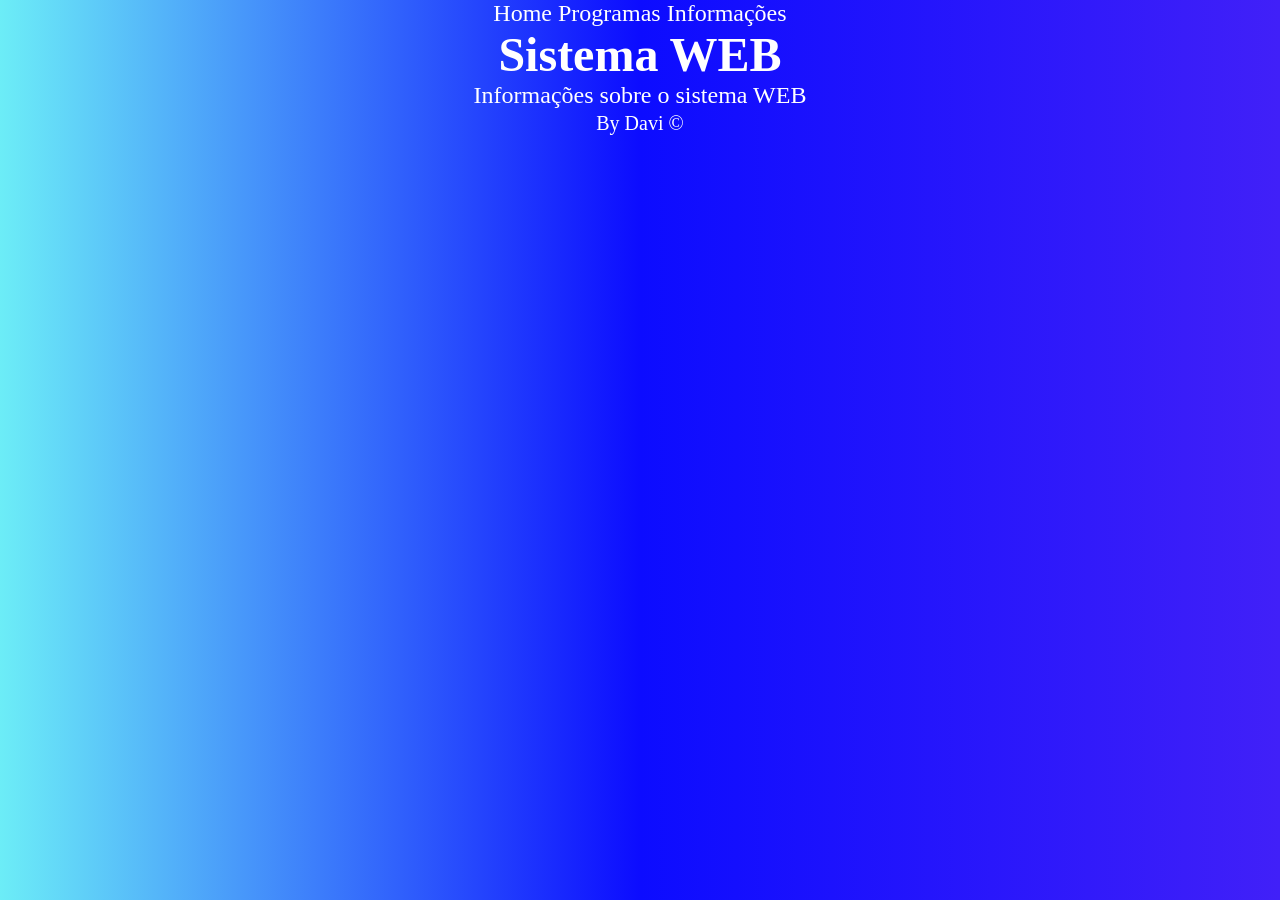
<file: index.html>
<!DOCTYPE html>
<html lang="pt-BR">
<head>
    <meta charset="UTF-8">
    <meta name="viewport" content="width=device-width, initial-scale=1.0">
    <link rel="shortcut icon" href="./img/favicon.png" type="image/png">
    <link rel="stylesheet" href="./css/style.css">
    <title>Document</title>
</head>
<body>
    <header>
        <nav>
            <a href="./index.html">Home</a>
            <a href="./html/programas.html">Programas</a>
            <a href="./html/informacoes.html">Informações</a>
        <nav>
    </header>
    <main>
        <h1>Sistema WEB</h1>
        <article>
            <section>
                Informações sobre o sistema WEB
            </section>
        </article>
    </main>
    <footer>
        <small>By Davi &copy;</small>
    </footer>
</body>
</html>
</file>
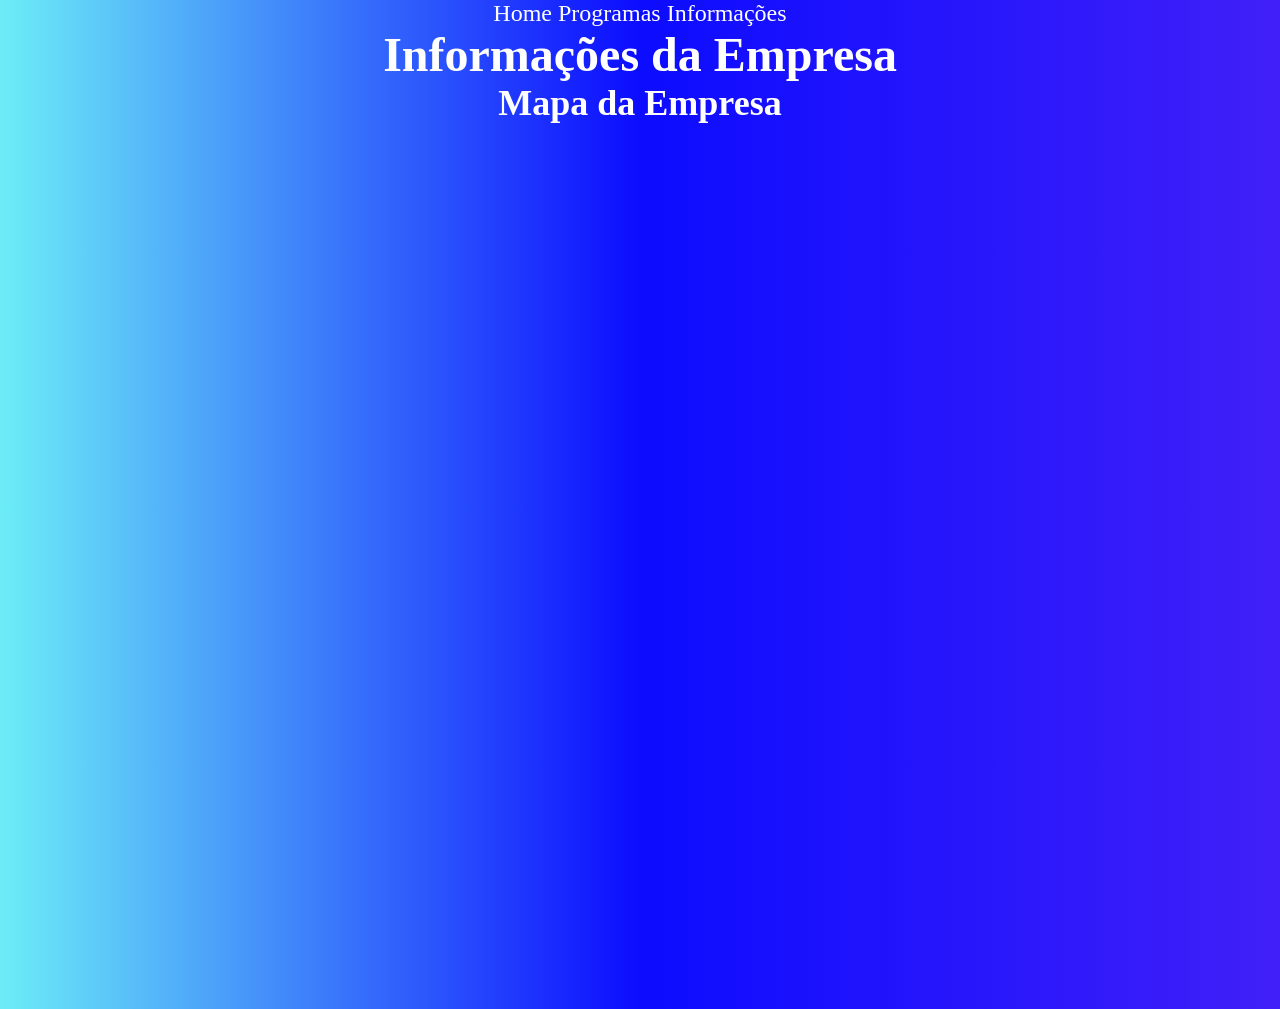
<file: html/informacoes.html>
<!DOCTYPE html>
<html lang="pt-BR">
<head>
    <meta charset="UTF-8">
    <meta name="viewport" content="width=device-width, initial-scale=1.0">
    <link rel="shortcut icon" href="../img/favicon.png" type="image/png">
    <link rel="stylesheet" href="../css/style.css">
   
    <title>Document</title>
</head>
<body>
    <header>
        <nav>
            <a href="../index.html">Home</a>
            <a href="./html/programas.html">Programas</a>
            <a href="./informacoes.html">Informações</a>
        </nav>
    </header>
    <main>
        <h1>Informações da Empresa</h1>
        <article class="mapa">
           <h2>Mapa da Empresa</h2><br><br>
           <div class="mapa2">
            <iframe src="https://www.google.com/maps/embed?pb=!1m18!1m12!1m3!1d3547.6498865786753!2d-48.6321522!3d-27.230139999999995!2m3!1f0!2f0!3f0!3m2!1i1024!2i768!4f13.1!3m3!1m2!1s0x94d8a94ad26fb273%3A0xc3b8f5efdfdfc698!2sSENAI%20Tijucas!5e0!3m2!1spt-BR!2sbr!4v1782918947991!5m2!1spt-BR!2sbr" width="600" height="450" style="border:0;" allowfullscreen="" loading="lazy" referrerpolicy="strict-origin-when-cross-origin"></iframe>
           </div>
           <br><br>
           <div class="Fallen">
        <iframe width="560" height="315" src="https://www.youtube.com/embed/ToW_dQb7O9E?si=5mSZBGGEwYoinE1u" title="YouTube video player" frameborder="0" allow="accelerometer; autoplay; clipboard-write; encrypted-media; gyroscope; picture-in-picture; web-share" referrerpolicy="strict-origin-when-cross-origin" allowfullscreen></iframe>           </div>
        </article>
        

    </main>
</body>
</html>
</file>
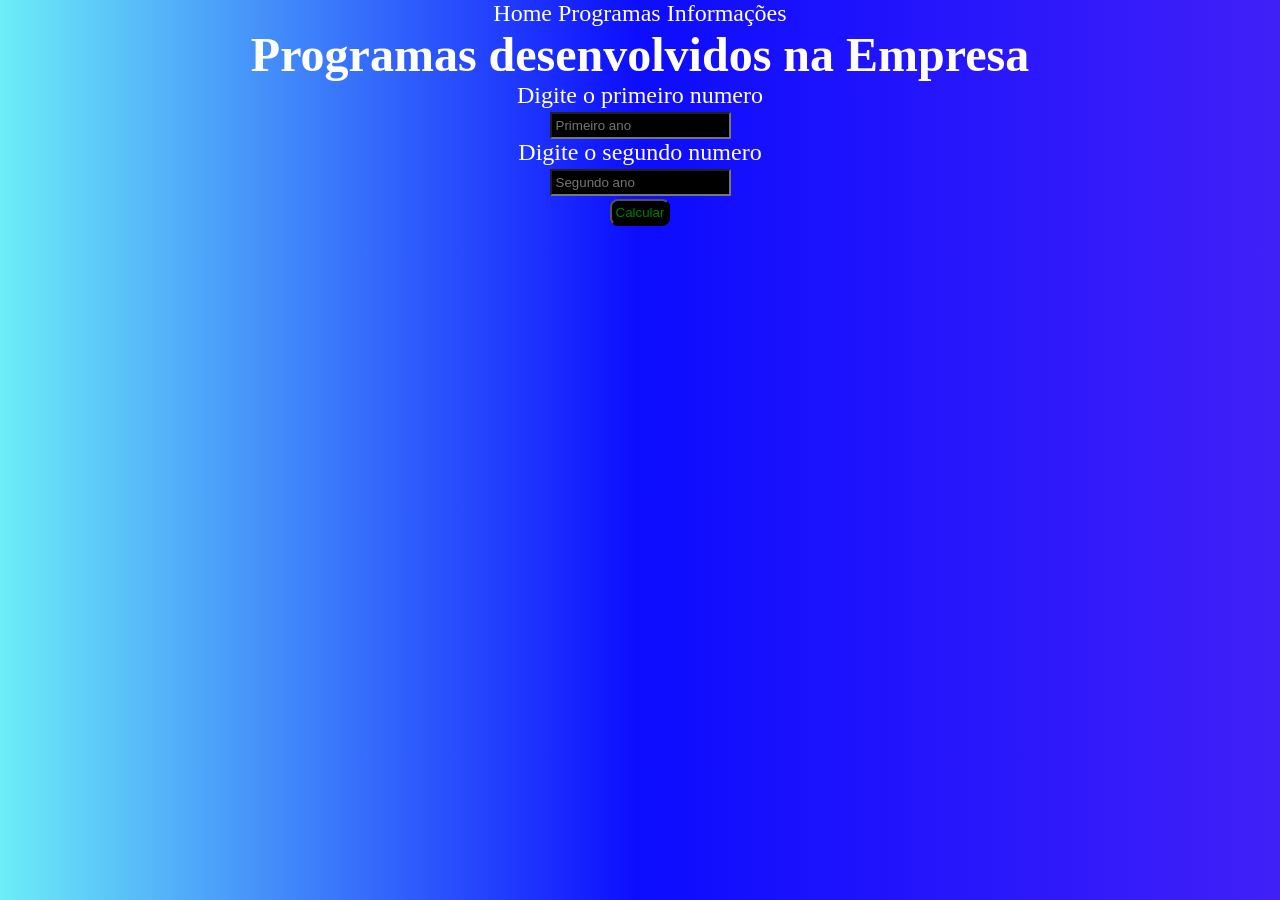
<file: html/programas.html>
<!DOCTYPE html>
<html lang="pt-BR">
<head>
    <meta charset="UTF-8">
    <meta name="viewport" content="width=device-width, initial-scale=1.0">
    <link rel="shortcut icon" href="../img/favicon.png" type="image/png">
    <link rel="stylesheet" href="../css/style.css">
    <script src="/js/prog01.js"defer></script>
    <title>Document</title>
</head>
<body>
    <header>
        <nav>
            <a href="../index.html">Home</a>
            <a href="./html/programas.html">Programas</a>
            <a href="./informacoes.html">Informações</a>
        </nav>
    </header>
    <main>
        <h1>Programas desenvolvidos na Empresa</h1>
        <article>
            <label for="num1">Digite o primeiro numero</label><br>
            <input type="text" id="num1" placeholder="Primeiro ano"><br>

            <label for="num2">Digite o segundo numero</label><br>
            <input type="text" id="num2" placeholder="Segundo ano"><br>
            <button onclick="principal()">Calcular</button><br><br>
            <div id="resposta"></div>
        </article>

    </main>
</body>
</html>
</file>
<file: css/style.css>
*{
    margin: 0;
    padding: 0;

}

body{
    background: linear-gradient(to right, rgb(108, 237, 247),rgb(12, 12, 255),rgb(65, 32, 248));
    color: white;
    font-size: 1.5rem;
    text-align: center;
}

nav a{
    text-decoration: none;
    color: white;
}


input,button{
    background-color: black;
    color: green;
    padding: 4px;
}

button{
    border-radius: 8px;

}
</file>
